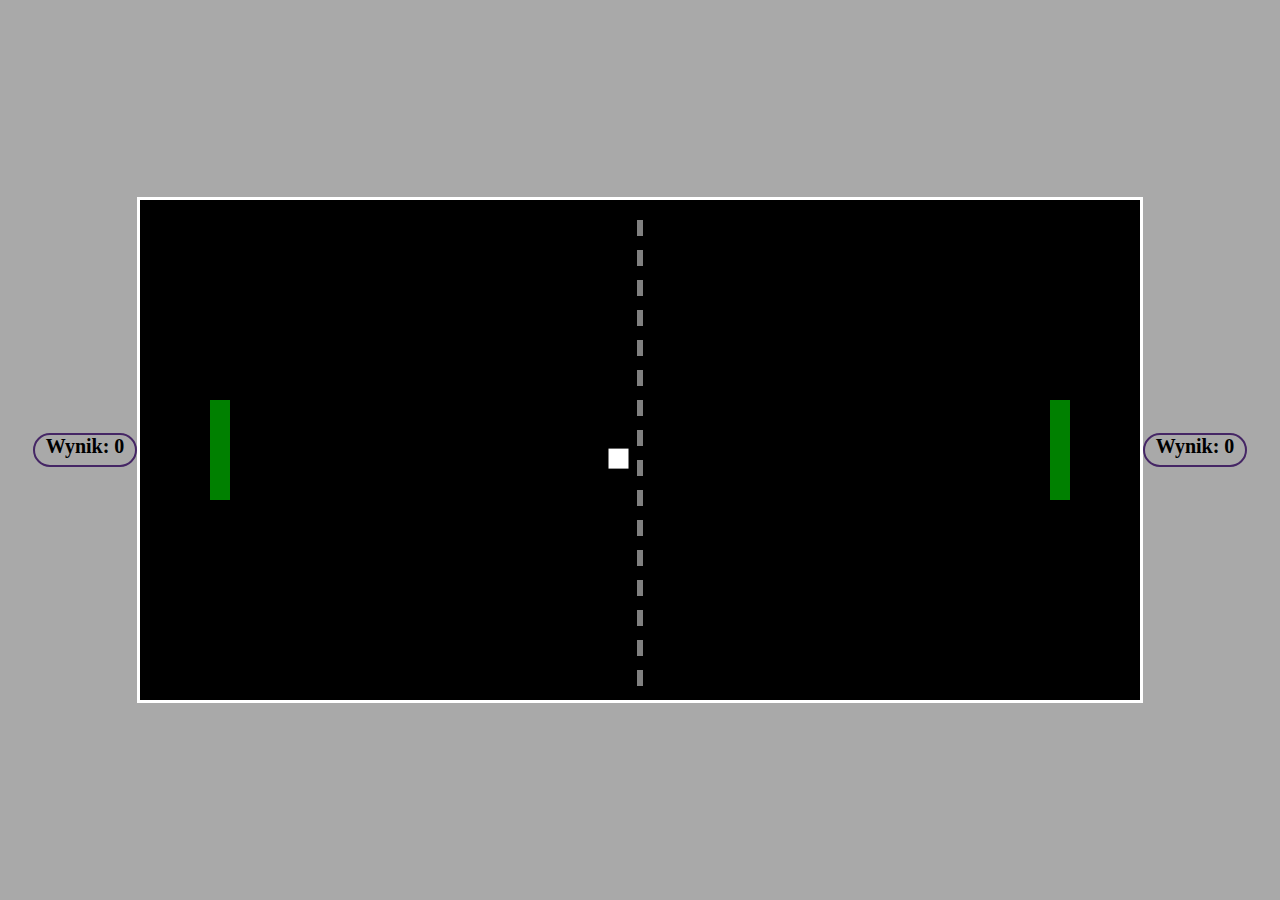
<file: index.html>
<!DOCTYPE html>
<html lang="en">
<head>
    <meta charset="UTF-8">
    <meta name="viewport" content="width=device-width, initial-scale=1.0">
    <meta http-equiv="X-UA-Compatible" content="ie=edge">
    <link rel="Shortcut icon" href="pictures/image1.jpg" />
    <title>Gra w tenis</title>
    <link rel="stylesheet" href="css/style.css">
</head>
<body>
    <div class="wyniki">Wynik: 0</div>
    <canvas></canvas> 
    <div class="wyniki2">Wynik: 0</div>
    <div class="resp"> 
            <div class="text">Jesteś na komputerze lub laptopie, zapraszam do gry w trybie pełnoekranowym. 
                <div>Link z przyciskiem do strony poniżej</div>
            </div>
            <div ><a href="https://szkapec.github.io/mobilTenis/"> 
                <button class="link">Click</button>
            </a>
        </div>
    <script src="index.js"></script>
</body>
</html>
</file>
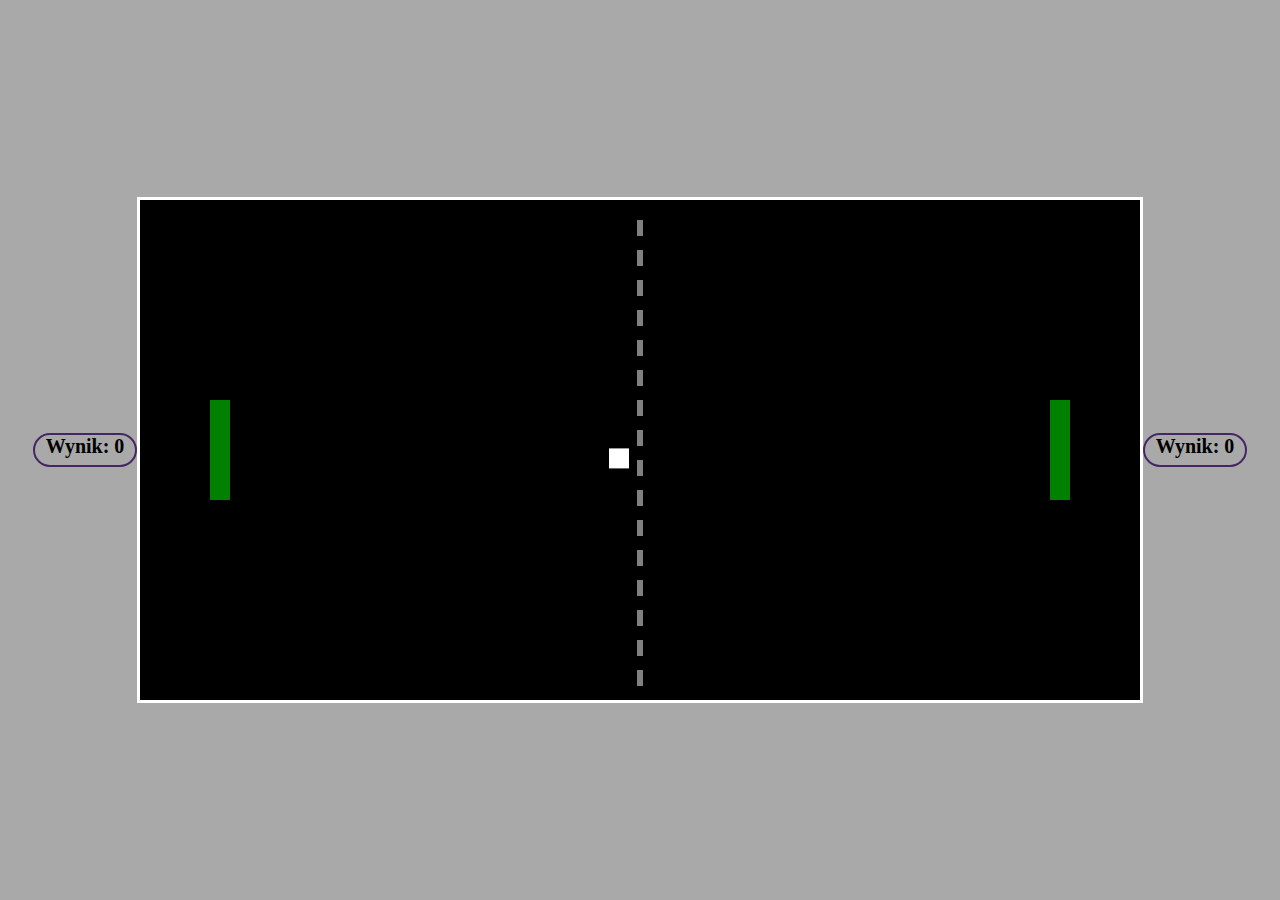
<file: tenis.html>
<!DOCTYPE html>
<html lang="en">
<head>
    <meta charset="UTF-8">
    <meta name="viewport" content="width=device-width, initial-scale=1.0">
    <meta http-equiv="X-UA-Compatible" content="ie=edge">
    <link rel="Shortcut icon" href="pictures/image1.jpg" />
    <title>Gra w tenis</title>
    <link rel="stylesheet" href="css/style.css">
</head>
<body>
    <div class="wyniki">Wynik: 0</div>
    <canvas></canvas> 
    <div class="wyniki2">Wynik: 0</div>

    <script src="index.js"></script>
</body>
</html>
</file>
<file: css/style.css>
body{
            margin: 0;
            padding: 0;
            display: flex;
            align-items: center;
            justify-content: center;
            height: 100vh;
            max-width: 100vw;
            background-color: darkgray;
        }
        canvas {
            border: 3px solid #fff;
        }
        .wyniki {
            width: 100px;
            height: 30px;
            text-align: center;
            font-size: 20px;
            font-weight: 700;
            border: 2px solid rgb(69, 38, 101);
            border-radius: 20px;
            
        }
        .wyniki2 {
            width: 100px;
            height: 30px;
            text-align: center;
            font-size: 20px;
            font-weight: 700;
            border: 2px solid rgb(69, 38, 101);
            border-radius: 20px;
        }
        .resp {
            position: fixed;
            width: 100vw;
            height: 20vh;
            background-color: #4eabe9;
            bottom: 0;
            opacity: 0;
            text-align: center;
        }
        .text div {
            margin: 10px;
        }


        @media(max-width:1100px) {
                    .resp {
                        position: fixed;
                        width: 400vw;
                        height: 20vh;
                        background-color: #4eabe9;
                        bottom: 0;
                        opacity: 1;
                        text-align: center;
                    }
                    .text {
                        margin: 15px;
                        font-size: 15px;
                    }
                    .link {
                        border: 3px solid #3498db;
                        background: none;
                        padding: 10px 20px;
                        font-weight: 700;
                        font-size: 20px;
                        font-family: montserrat;
                        cursor: pointer;
                        margin: 10px;
                        transition: 0.8s;
                        position: relative;
                        overflow: hidden;
                    }
                    canvas {
                        border: 3px solid #fff;
                        max-width: 100vw
                    }
                }

     @media(max-width:700px) {
        .text {
            margin: 15px;
            font-size: 10px;
        }
        .link {
            border: 1px solid #3498db;
            background: none;
            padding: 10px 20px;
            font-size: 10px;
            cursor: pointer;
            margin: 10px;
            transition: 0.8s;
            position: relative;
            overflow: hidden;
        }
     }
     @media(max-width:350px) {
        .text {
            margin: 10px;
            font-size: 8px;
        }
        .link {
            border: 1px solid #3498db;
            padding: 8px 18px;
            font-size: 8px;
        }
     }
</file>
